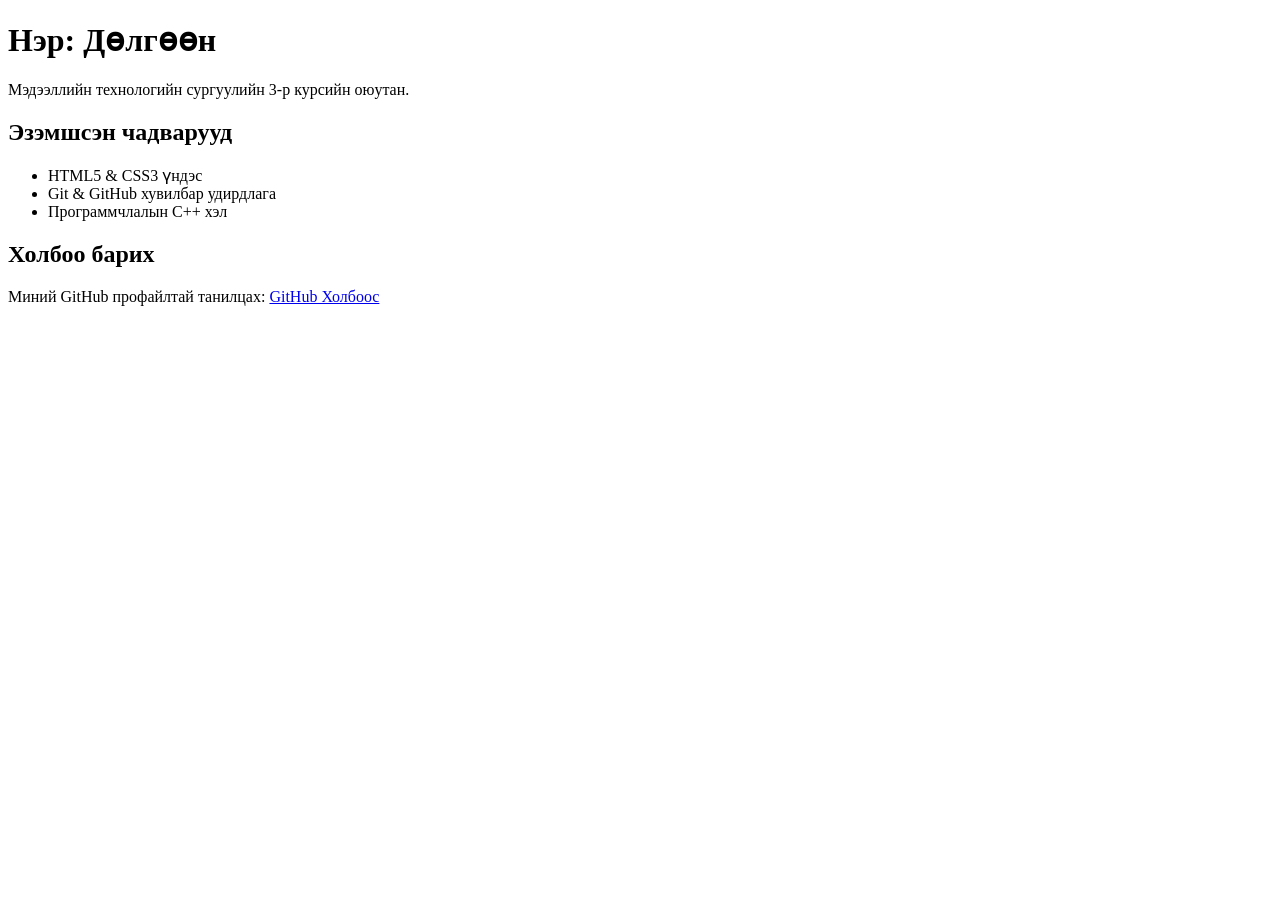
<file: index.html>
<!DOCTYPE html>
<html lang="mn">
<head>
  <meta charset="UTF-8">
  <meta name="viewport" content="width=device-width, initial-scale=1.0">
  <title>Миний Товч CV</title>
</head>
<body>
  <h1>Нэр: Дөлгөөн</h1>

  <p>Мэдээллийн технологийн сургуулийн 3-р курсийн оюутан.</p>

  <h2>Эзэмшсэн чадварууд</h2>
  <ul>
    <li>HTML5 & CSS3 үндэс</li>
    <li>Git & GitHub хувилбар удирдлага</li>
    <li>Программчлалын C++ хэл</li>
  </ul>

  <h2>Холбоо барих</h2>
  <p>Миний GitHub профайлтай танилцах:
    <a href="https://github.com/dulguund793-source" target="_blank">GitHub Холбоос</a>
  </p>
</body>
</html>
</file>
